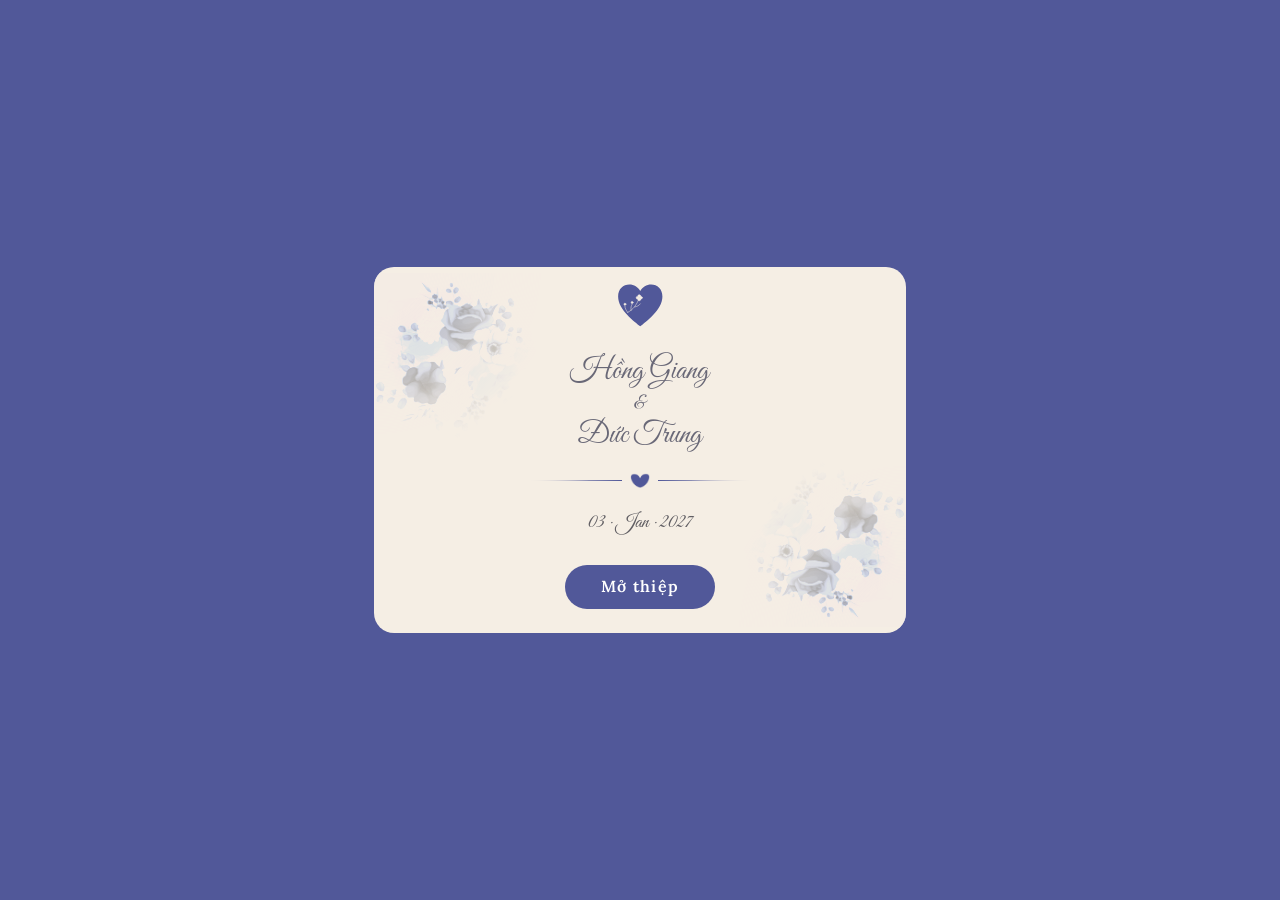
<file: index.html>
<!doctype html>
<html lang="en">
  <head>
    <meta charset="UTF-8" />
    <meta name="viewport" content="width=device-width, initial-scale=1.0" />
    <meta name="theme-color" content="#515899" />
    <title>Giang &amp; Trung - Invitation</title>
    <link rel="preconnect" href="https://fonts.googleapis.com" />
    <link rel="preconnect" href="https://fonts.gstatic.com" crossorigin />
    <link
      href="https://fonts.googleapis.com/css2?family=Cormorant+Infant:wght@400;500;600;700&family=Great+Vibes&family=Lora:wght@600&family=Manrope:wght@400;500;600&display=swap"
      rel="stylesheet"
    />
    <link rel="stylesheet" href="styles.css" />
  </head>
  <body class="cover-page">
    <main class="cover">
      <svg class="cover-heart" viewBox="0 0 160 150" aria-hidden="true">
        <path class="cover-heart-shape" d="M80 139C64 125 15 91 15 51 15 29 30 16 48 16c14 0 25 7 32 19 7-12 18-19 32-19 18 0 33 13 33 35 0 40-49 74-65 88Z" />
        <g class="cover-heart-floral">
          <path d="M43 98c16-8 26-21 34-42M43 98c-5-7-8-12-8-19M53 92c-1-8 0-13 3-18M64 82c7-1 12-4 16-9" />
          <circle cx="77" cy="50" r="4" />
          <circle cx="72" cy="55" r="4" />
          <circle cx="82" cy="55" r="4" />
          <circle cx="77" cy="60" r="4" />
          <circle cx="35" cy="74" r="3" />
          <circle cx="56" cy="69" r="3" />
        </g>
      </svg>

      <div class="cover-content">
        <h1><span>Hồng Giang</span> <span class="cover-ampersand">&amp;</span> <span>Đức Trung</span></h1>
        <div class="cover-divider" aria-hidden="true">
          <span></span>
          <img src="divider-heart.png" alt="" />
          <span></span>
        </div>
        <p class="cover-date">03 · Jan · 2027</p>
      </div>

      <a class="cover-button" href="invitation.html">Mở thiệp</a>
    </main>
    <script src="cover.js"></script>
  </body>
</html>
</file>
<file: styles.css>
:root {
  --ink: #3e4a60;
  --muted: #505d70;
  --sage: #9196a6;
  --sage-dark: #4f5c80;
  --paper: #f8f7f3;
  --white: #fff;
  --line: #dedbd3;
  --serif: "Cormorant Infant", Georgia, serif;
  --script: "Great Vibes", cursive;
  --sans: "Manrope", Arial, sans-serif;
}

* { box-sizing: border-box; }

html {
  scroll-behavior: smooth;
}

body {
  margin: 0;
  color: var(--ink);
  background: var(--paper);
  font-family: var(--serif);
  font-size: 18px;
  line-height: 1.6;
}

button, input { font: inherit; }
button, a, summary { cursor: pointer; }

.cover-page {
  --cover-blue: #515899;
  min-height: 100svh;
  display: grid;
  place-items: center;
  padding: 24px;
  background: var(--cover-blue);
  color: #5f5d62;
}

.cover {
  --cover-gap: 10px;
  --cover-name-size: clamp(18.144px, 3.024vw, 30.24px);
  --cover-date-extra-gap: calc(var(--cover-gap) + 0.36 * var(--cover-name-size));
  --cover-divider-extra-gap: calc(0.7 * (var(--cover-gap) + var(--cover-date-extra-gap)) - var(--cover-gap));
  position: relative;
  isolation: isolate;
  overflow: hidden;
  width: min(380px + 4cm, 100%);
  display: grid;
  justify-items: center;
  align-items: center;
  gap: var(--cover-gap);
  padding: 12px 16px 24px;
  background: #f5eee4;
  border-radius: 20px;
  text-align: center;
}

.cover::before,
.cover::after {
  content: "";
  position: absolute;
  z-index: -1;
  width: min(50%, 180px);
  aspect-ratio: 1;
  background: url("riga-flowers.png") center / contain no-repeat;
  filter: grayscale(1) sepia(1) hue-rotate(185deg) saturate(1.3);
  mix-blend-mode: multiply;
  opacity: 0.6;
  mask-image: radial-gradient(circle at top left, #000 20%, transparent 75%);
  pointer-events: none;
}

.cover::before { top: 0; left: 0; }
.cover::after { bottom: 0; right: 0; transform: rotate(180deg); }

.cover-heart {
  width: clamp(40px, 6.2vw, 54.545px);
  align-self: start;
  margin-bottom: 18px;
}

.cover-heart-shape {
  fill: var(--cover-blue);
}

.cover-heart-floral {
  fill: #f5eee4;
  stroke: #f5eee4;
  stroke-width: 1.5;
  stroke-linecap: round;
  stroke-linejoin: round;
}

.cover-heart-floral path { fill: none; }

.cover-content { display: contents; }

.cover-content h1 {
  margin: 0;
  display: flex;
  flex-direction: column;
  gap: var(--cover-gap);
  color: #696877;
  font-family: var(--script);
  font-size: var(--cover-name-size);
  font-weight: 400;
  line-height: 0.9;
}

.cover-content h1 span { display: block; }
.cover-content h1 .cover-ampersand { font-size: 0.6em; }

.cover-divider {
  width: min(6cm, 100%);
  margin: var(--cover-divider-extra-gap) 0 0;
  display: flex;
  align-items: center;
  gap: 8px;
  color: var(--cover-blue);
}

.cover-divider span {
  flex: 1;
  height: 0.4mm;
}

.cover-divider span:first-child {
  background: linear-gradient(to right, transparent, currentColor);
  clip-path: polygon(0 50%, 100% 0, 100% 100%);
}

.cover-divider span:last-child {
  background: linear-gradient(to left, transparent, currentColor);
  clip-path: polygon(0 0, 100% 50%, 0 100%);
}

.cover-divider img {
  width: 19.2px;
  height: 19.2px;
  object-fit: contain;
}

.cover-date {
  margin: 0;
  margin-top: var(--cover-divider-extra-gap);
  font-family: var(--script);
  font-size: clamp(15.6744px, 2.2344vw, 20.16px);
  line-height: 1.1;
}

.cover-button {
  display: inline-flex;
  align-items: center;
  justify-content: center;
  align-self: end;
  margin-top: var(--cover-date-extra-gap);
  width: min(150px, 100%);
  min-height: 44px;
  padding: 9px 12px;
  border-radius: 999px;
  background: var(--cover-blue);
  color: var(--white);
  font-family: "Lora", Georgia, serif;
  font-size: 16px;
  font-weight: 600;
  letter-spacing: 0.08em;
  text-decoration: none;
  transition: filter 180ms ease;
}

.cover-button:hover { filter: brightness(0.9); }
.cover-button:focus-visible { outline: 3px solid var(--cover-blue); outline-offset: 4px; }

@media (prefers-reduced-motion: no-preference) {
  .cover-page { transition: opacity 250ms ease-in; }
  .cover-page.is-opening { opacity: 0; }
  .invitation-page { animation: invitation-fade-in 300ms ease-out; }
}

@keyframes invitation-fade-in {
  from { opacity: 0; }
  to { opacity: 1; }
}

.hero {
  position: relative;
  min-height: max(100svh, 640px);
  display: grid;
  place-items: center;
  overflow: hidden;
  background: var(--white);
}

.menu-button {
  position: absolute;
  z-index: 20;
  top: 32px;
  left: 32px;
  min-width: 147px;
  min-height: 49px;
  border: 0;
  border-radius: 999px;
  background: var(--white);
  color: #77727d;
  box-shadow: 0 10px 30px rgba(76, 71, 66, 0.16);
  display: flex;
  align-items: center;
  justify-content: center;
  gap: 15.4px;
  font-family: var(--sans);
  font-size: 15.4px;
  letter-spacing: 0.22em;
  text-transform: uppercase;
}

.menu-icon {
  width: 26.6px;
  display: grid;
  gap: 6.3px;
}

.menu-icon span {
  display: block;
  height: 2px;
  background: #6d6562;
}

.menu {
  position: fixed;
  z-index: 30;
  inset: 0 auto 0 0;
  width: min(266px, 60.2vw);
  padding: 78.4px 33.6px 33.6px;
  background: rgba(255, 255, 255, 0.98);
  box-shadow: 20px 0 60px rgba(70, 67, 62, 0.16);
  transform: translateX(-105%);
  transition: transform 220ms ease-out;
  display: flex;
  flex-direction: column;
  gap: 12.6px;
}

.menu.open { transform: translateX(0); }

.menu a {
  color: var(--ink);
  text-decoration: none;
  font-size: 19.6px;
  border-bottom: 1px solid var(--line);
  padding: 8px 0;
}

.menu-close {
  position: absolute;
  top: 24px;
  right: 24px;
  width: 44px;
  height: 44px;
  border: 0;
  background: transparent;
  color: var(--ink);
  font-size: 38px;
  line-height: 1;
}

.hero-card {
  position: relative;
  z-index: 2;
  width: min(395px, calc(100vw - 32px));
  aspect-ratio: 1;
  padding: 44px 32px;
  display: grid;
  align-content: center;
  text-align: center;
  border-radius: 46% 54% 47% 53% / 55% 48% 52% 45%;
  background: rgba(255, 255, 255, 0.94);
  box-shadow: inset 0 0 24px rgba(255,255,255,0.98);
}

.hero-card h1 {
  margin: 0;
  color: #696877;
  font-family: var(--script);
  font-size: clamp(40px, 5vw, 48px);
  font-weight: 400;
  line-height: 0.9;
}

.hero-card h1 span {
  display: block;
}

.hero-card .ampersand {
  margin: 16px 0;
  font-size: 0.72em;
}

.hero-card p {
  margin: 16px 0 0;
  color: #78747b;
  font-family: var(--script);
  font-size: clamp(20px, 3vw, 28px);
}

.hero-date {
  margin: 0;
  padding: 40px 24px;
  background: var(--white);
  font-family: var(--script);
  font-size: clamp(24px, 3vw, 30px);
  font-weight: 400;
  text-align: center;
}

.hero-date b { color: var(--sage); }

.hero-flowers {
  position: absolute;
  z-index: 1;
  width: min(650px, 82vw);
  height: auto;
  object-fit: contain;
  pointer-events: none;
  user-select: none;
  filter: saturate(0.92);
}

.botanical {
  position: absolute;
  z-index: 1;
  width: 190px;
  height: 260px;
  opacity: 0.7;
}

.botanical-left { left: 18%; bottom: 14%; transform: rotate(-18deg); }
.botanical-right { right: 16%; top: 13%; transform: scaleX(-1) rotate(-12deg); }

.botanical i,
.botanical i::after {
  position: absolute;
  width: 28px;
  height: 13px;
  border-radius: 100% 0 100% 0;
  background: var(--sage);
  content: "";
}

.botanical i:nth-of-type(1) { left: 58px; top: 72px; transform: rotate(28deg); }
.botanical i:nth-of-type(2) { left: 35px; top: 112px; transform: rotate(205deg); }
.botanical i:nth-of-type(3) { left: 73px; top: 148px; transform: rotate(25deg); }
.botanical i:nth-of-type(4) { left: 92px; top: 195px; transform: rotate(210deg); }

.stem {
  position: absolute;
  width: 2px;
  height: 220px;
  left: 70px;
  top: 20px;
  background: var(--sage-dark);
  transform: rotate(15deg);
  transform-origin: bottom;
}

.section {
  width: 100%;
  padding: 96px 24px;
  text-align: center;
}

.couple { background: #e8f0fa; }
.location { background: #e1ebfa; }
.questions { background: #d3e2f5; }

.eyebrow {
  margin: 0 0 8px;
  color: var(--sage-dark);
  font-family: var(--sans);
  font-size: 12px;
  font-weight: 600;
  letter-spacing: 0.22em;
  text-transform: uppercase;
}

.section h2 {
  margin: 0;
  font-family: var(--serif);
  font-size: clamp(44px, 7vw, 72px);
  font-weight: 400;
  line-height: 1;
}

.ornament {
  width: 180px;
  height: 1px;
  margin: 28px auto 38px;
  background: var(--sage);
  position: relative;
}

.ornament span {
  position: absolute;
  width: 8px;
  height: 8px;
  left: 86px;
  top: -4px;
  border: 1px solid var(--sage);
  background: #e8f0fa;
  transform: rotate(45deg);
}

.story {
  max-width: 680px;
  margin: 0 auto;
  color: var(--muted);
  font-size: 21px;
}

.schedule {
  background: #d6e4f6;
}

.schedule-card {
  max-width: 760px;
  margin: 48px auto 0;
  text-align: left;
}

.schedule-date {
  margin-bottom: 22px;
  color: var(--sage-dark);
  text-align: center;
  font-size: 20px;
  font-weight: 600;
}

.timeline-item {
  display: grid;
  grid-template-columns: 130px 1fr;
  gap: 28px;
  padding: 24px 0;
  border-top: 1px solid var(--line);
}

.timeline-item time {
  color: var(--sage-dark);
  font-family: var(--sans);
  font-size: 12px;
  font-weight: 600;
  text-align: right;
}

.timeline-item h3 {
  margin: -5px 0 4px;
  font-size: 26px;
  font-weight: 500;
}

.timeline-item p {
  margin: 0;
  color: var(--muted);
}

.venue-card {
  max-width: 760px;
  margin: 48px auto 0;
  border: 1px solid var(--line);
  background: #f1f6fc;
  display: grid;
  grid-template-columns: minmax(0, 1fr);
  gap: 0;
  overflow: hidden;
}

.venue-address {
  display: grid;
  padding: 28px 24px;
  font-size: 20px;
  text-align: center;
}

.venue-address strong { font-size: 28px; }

.map-frame {
  width: 100%;
  aspect-ratio: 16 / 9;
  min-height: 360px;
  background: #dfe1e6;
}

.map-frame iframe {
  width: 100%;
  height: 100%;
  border: 0;
  display: block;
}

.venue-map {
  min-height: 52px;
  display: grid;
  place-items: center;
  color: var(--sage-dark);
  background: var(--white);
  font-weight: 600;
  text-underline-offset: 5px;
}

.dress-code { margin: 40px auto 0; }
.dress-code h3 { margin: 0 0 20px; font-size: 32px; font-weight: 500; }
.dress-code-colors { display: flex; justify-content: center; gap: 24px; }
.dress-code-colors > div { display: grid; justify-items: center; gap: 8px; }
.dress-code-swatch { display: block; width: 1.5cm; height: 1.5cm; border-radius: 50%; }
.dress-code-black { background: #1c1c1c; }
.dress-code-pink { background: #dbbdc6; }

.rsvp {
  background: #46649b;
  color: var(--white);
}

.rsvp .eyebrow { color: #edeff4; }
.rsvp p { max-width: 620px; margin: 24px auto; }

.primary-button {
  display: inline-flex;
  align-items: center;
  justify-content: center;
  width: min(100%, 250px);
  min-height: 52px;
  border: 1px solid currentColor;
  border-radius: 999px;
  background: transparent;
  color: inherit;
  font-family: "Lora", Georgia, serif;
  font-size: 14px;
  font-weight: 700;
  letter-spacing: 0.12em;
  text-decoration: none;
  text-transform: uppercase;
  transition: background 180ms ease, color 180ms ease, transform 180ms ease;
}

.primary-button:hover {
  background: var(--white);
  color: var(--sage-dark);
  transform: translateY(-2px);
}

.rsvp .rsvp-confirmation { margin: 20px auto 0; }
.rsvp-dialog {
  width: calc(min(680px, 100% - 42px) * 2 / 3);
  max-width: none;
  height: calc(863px * 2 / 3);
  max-height: calc(100% - 32px);
  padding: 48px 24px 24px;
  border: 0;
  border-radius: 24px;
  background: var(--white);
  color: #34425a;
  font-family: var(--sans);
}
.rsvp-dialog::backdrop { background: rgba(30, 34, 41, 0.65); backdrop-filter: blur(5px); }
.rsvp-dialog h2 { margin: 0; color: #111a2d; font-size: 20px; font-weight: 700; line-height: 1.2; }
.rsvp-close {
  position: absolute;
  top: 8px;
  right: 8px;
  width: 44px;
  height: 44px;
  border: 0;
  border-radius: 50%;
  background: #f1f2f4;
  color: #69758a;
  font-size: 22px;
  line-height: 1;
}
.rsvp-intro { margin: 7px 0 0; color: #69768a; font-size: 14px; line-height: 1.5; }
.rsvp-dialog form { display: grid; gap: 7px; margin-top: 14px; font-size: 14px; }
.rsvp-dialog form > label, .rsvp-dialog legend { font-weight: 600; }
.rsvp-dialog input[type="text"], .rsvp-dialog textarea {
  width: 100%;
  padding: 10px 14px;
  border: 1px solid #dfe3e9;
  border-radius: 12px;
  background: var(--white);
  color: inherit;
  font: inherit;
}
.rsvp-dialog input::placeholder { color: #a4afbf; }
.rsvp-dialog fieldset { display: grid; gap: 8px; margin: 8px 0; padding: 0; border: 0; }
.rsvp-dialog legend { margin-bottom: 8px; }
.rsvp-choice { position: relative; cursor: pointer; }
.rsvp-choice input { position: absolute; width: 1px; height: 1px; opacity: 0; }
.rsvp-choice-content {
  display: flex;
  align-items: center;
  gap: 12px;
  min-height: 53px;
  padding: 8px 12px;
  border: 2px solid #f0f1f3;
  border-radius: 12px;
  background: #f9fafb;
  font-weight: 600;
}
.rsvp-choice-icon {
  display: grid;
  flex: none;
  place-items: center;
  width: 32px;
  height: 32px;
  border-radius: 50%;
  background: #e4e6ea;
  color: #6d798c;
  font-size: 18px;
  font-weight: 400;
}
.rsvp-choice input:checked + .rsvp-choice-content { border-color: #46649b; background: #eef3fb; }
.rsvp-choice input:checked + .rsvp-choice-content .rsvp-choice-icon { background: #46649b; color: var(--white); }
.rsvp-choice input:focus-visible + .rsvp-choice-content { outline: 3px solid #899ace; outline-offset: 3px; }
.rsvp-dialog textarea { resize: vertical; }
.rsvp-error { margin: 0; color: #a12626; }
.rsvp-submit {
  min-height: 44px;
  border: 0;
  border-radius: 999px;
  background: #46649b;
  color: var(--white);
  font-family: "Lora", Georgia, serif;
  font-weight: 700;
}
.rsvp-submit:disabled, .rsvp-close:disabled { opacity: 0.6; cursor: wait; }
.rsvp-dialog :focus-visible, .primary-button:focus-visible { outline: 3px solid #899ace; outline-offset: 3px; }

@media (max-width: 500px) {
  .rsvp-dialog { width: 100%; padding: 48px 12px 16px; }
  .rsvp-choice-content { gap: 8px; padding: 8px; }
}

.accordion {
  max-width: 760px;
  margin: 48px auto 0;
  text-align: left;
}

.accordion details {
  border-top: 1px solid var(--line);
}

.accordion details:last-child { border-bottom: 1px solid var(--line); }

.accordion summary {
  min-height: 64px;
  display: flex;
  align-items: center;
  justify-content: space-between;
  font-size: 21px;
  list-style: none;
}

.accordion summary::after {
  content: "+";
  color: var(--sage-dark);
  font-family: var(--sans);
  font-size: 22px;
}

.accordion details[open] summary::after { content: "−"; }
.accordion details p { margin: 0; padding: 0 36px 24px 0; color: var(--muted); }

footer {
  padding: 32px 24px;
  background: #d3e2f5;
  text-align: center;
}

footer a {
  color: #000;
  font-family: var(--sans);
  font-size: 12px;
  letter-spacing: 0.12em;
  text-decoration: none;
  text-transform: uppercase;
}

@media (max-width: 700px) {
  .menu-button {
    top: 20px;
    left: 20px;
    min-width: 107.8px;
    min-height: 44px;
    gap: 8.4px;
    font-size: 10.5px;
  }

  .menu-icon { width: 19.6px; gap: 4.9px; }
  .hero { min-height: max(100svh, 500px); }
  .hero-card { width: min(275px, calc(100vw - 32px)); }
  .hero-card h1 { font-size: 36px; }
  .hero-card p { font-size: 20px; }
  .hero-flowers { width: min(520px, 112vw); }

  .section { padding: 72px 20px; }
  .timeline-item { grid-template-columns: 84px 1fr; gap: 16px; }
  .timeline-item time { text-align: left; }
}

@media (prefers-reduced-motion: reduce) {
  html { scroll-behavior: auto; }
  *, *::before, *::after { transition-duration: 0.01ms !important; }
}
</file>
